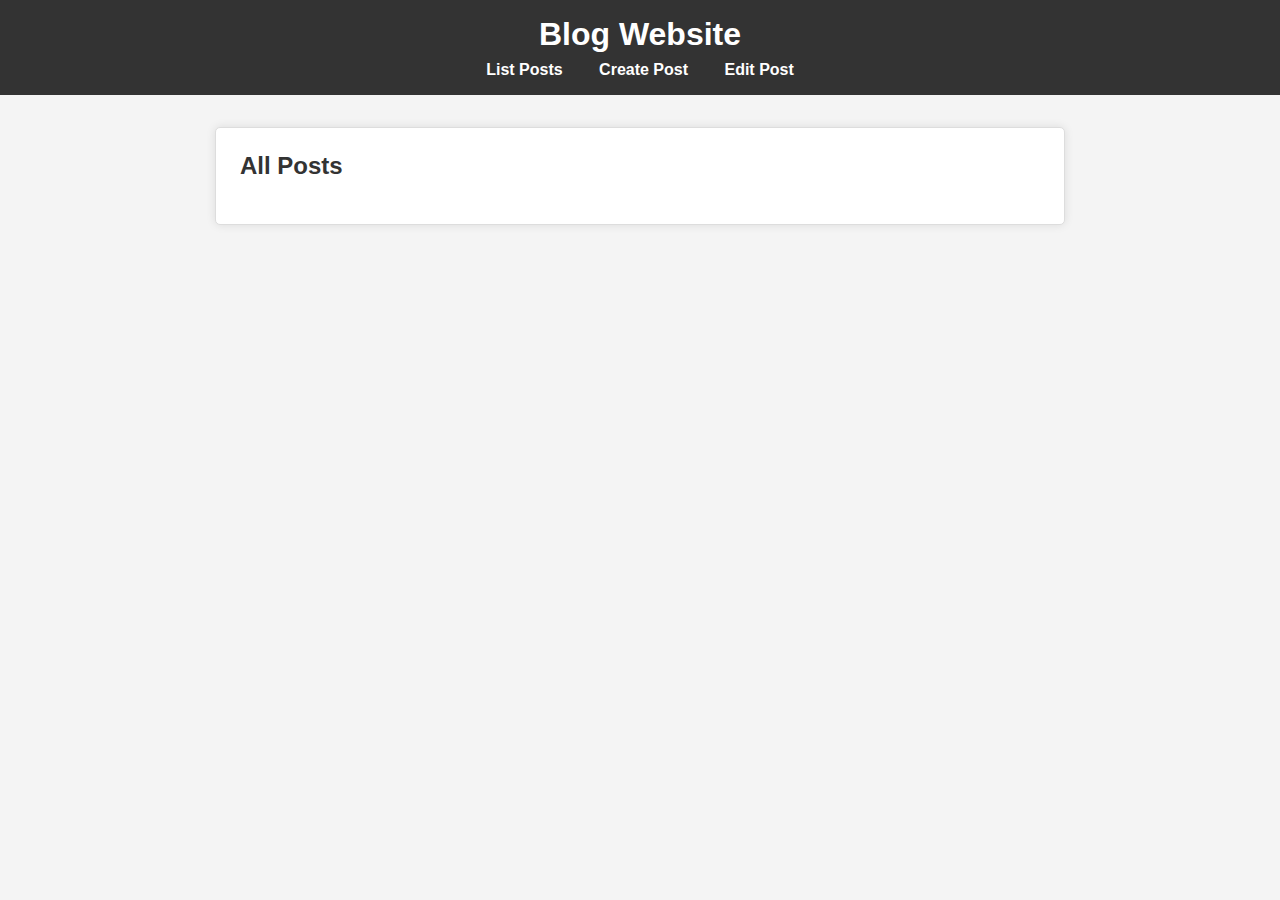
<file: index.html>
<!DOCTYPE html>
<html lang="en">
  <head>
    <meta charset="UTF-8" />
    <meta name="viewport" content="width=device-width, initial-scale=1.0" />
    <title>Blog Website - List Posts</title>
    <link rel="stylesheet" href="styles.css" />
  </head>
  <body>
    <header>
      <h1>Blog Website</h1>
      <nav>
        <a href="index.html">List Posts</a>
        <a href="create.html">Create Post</a>
        <a href="edit.html">Edit Post</a>
      </nav>
    </header>

    <section id="list-posts">
      <h2>All Posts</h2>
      <div id="posts-container">
        <!-- Posts will be dynamically generated here -->
      </div>
    </section>

    <script src="script.js"></script>
  </body>
</html>
</file>
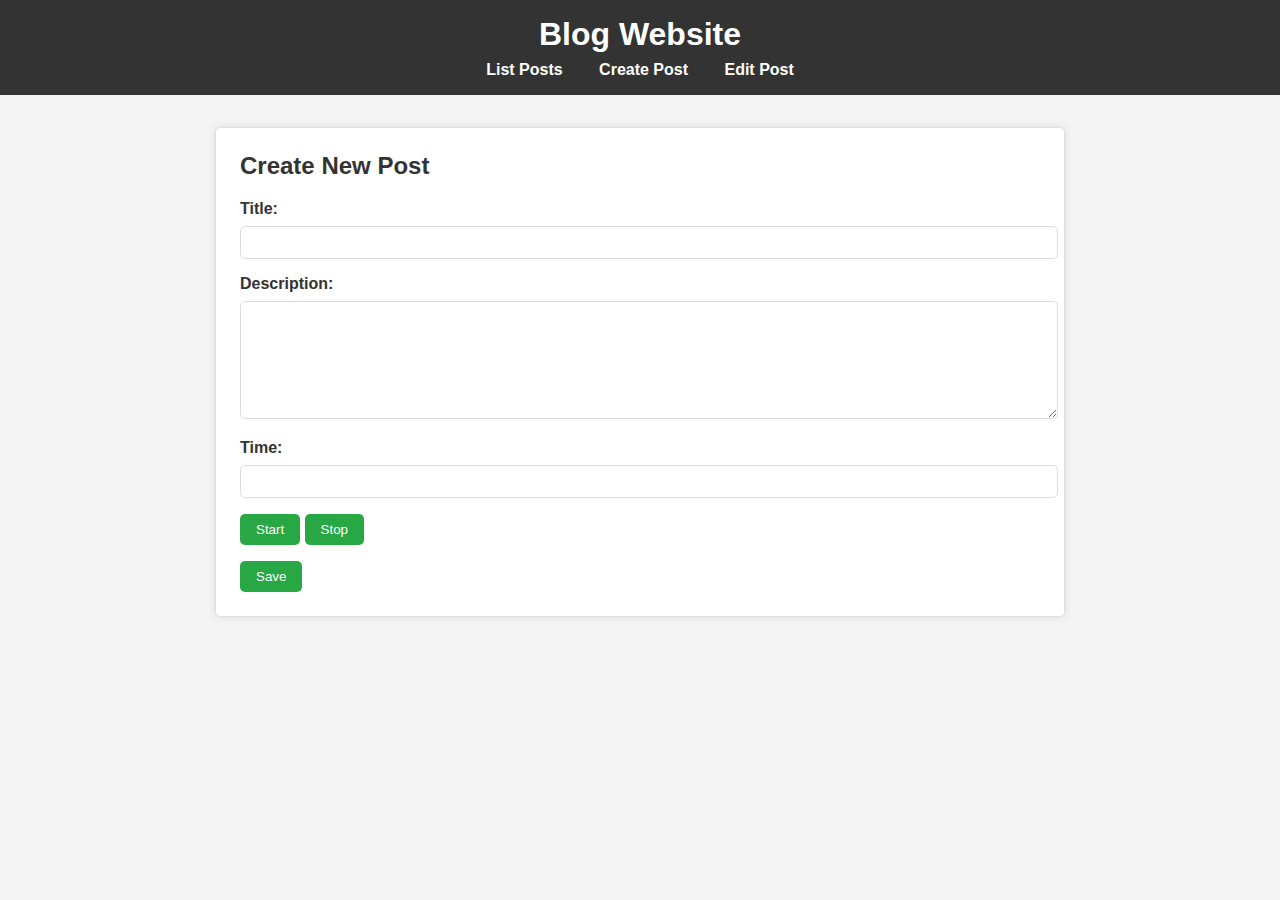
<file: create.html>
<!DOCTYPE html>
<html lang="en">
  <head>
    <meta charset="UTF-8" />
    <meta name="viewport" content="width=device-width, initial-scale=1.0" />
    <title>Blog Website - Create Post</title>
    <link rel="stylesheet" href="styles.css" />
  </head>
  <body>
    <header>
      <h1>Blog Website</h1>
      <nav>
        <a href="index.html">List Posts</a>
        <a href="create.html">Create Post</a>
        <a href="edit.html">Edit Post</a>
      </nav>
    </header>

    <section id="create-post">
      <h2>Create New Post</h2>
      <div>
        <label for="title">Title:</label>
        <input type="text" id="title" name="title" />
      </div>
      <div>
        <label for="description">Description:</label>
        <textarea id="description" name="description"></textarea>
      </div>
      <div>
        <label for="time">Time:</label>
        <input type="text" id="time" name="time" readonly />
        <button id="start-timer">Start</button>
        <button id="stop-timer">Stop</button>
      </div>
      <button id="save-post">Save</button>
    </section>

    <script src="script.js"></script>
  </body>
</html>
</file>
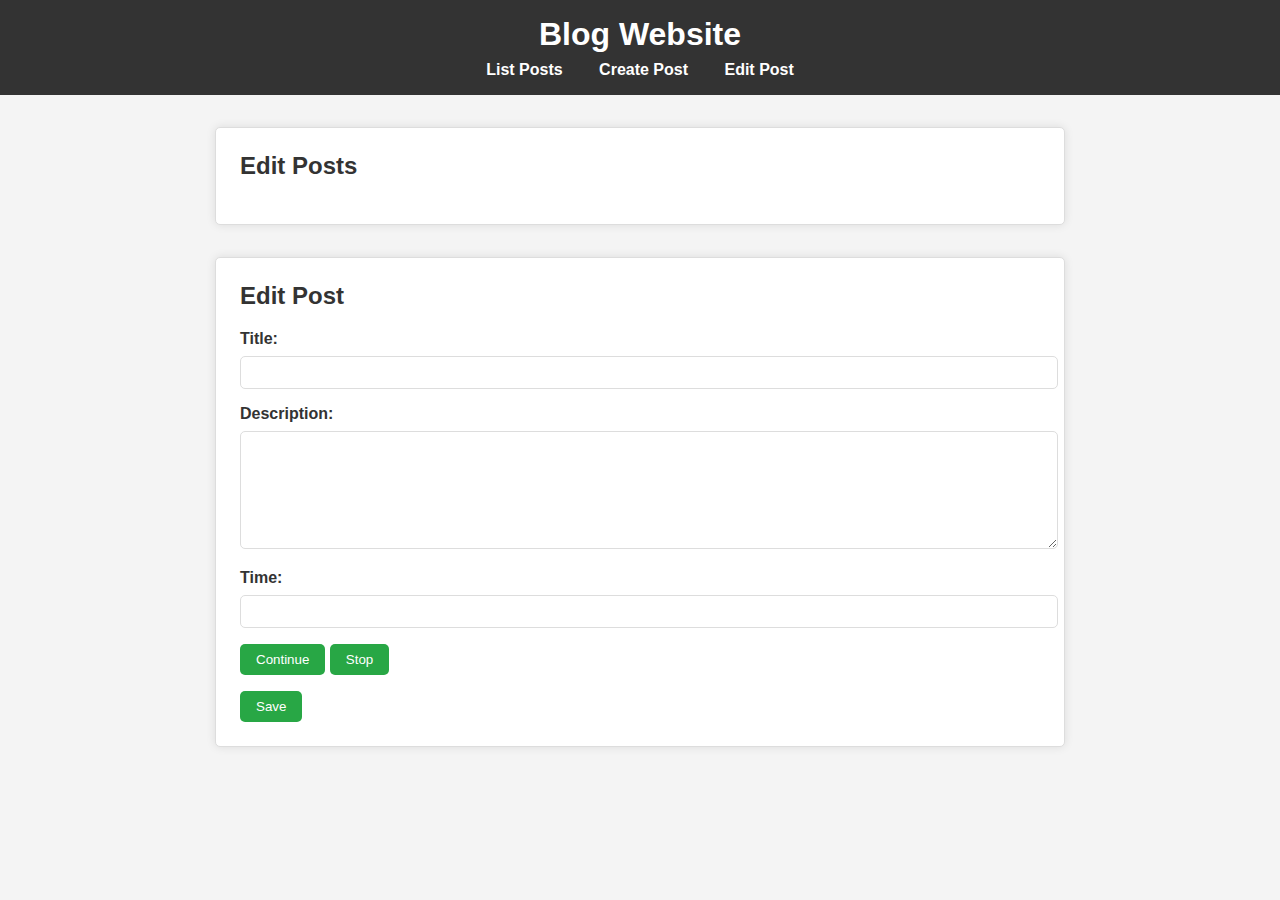
<file: edit.html>
<!DOCTYPE html>
<html lang="en">
  <head>
    <meta charset="UTF-8" />
    <meta name="viewport" content="width=device-width, initial-scale=1.0" />
    <title>Blog Website - Edit Post</title>
    <link rel="stylesheet" href="styles.css" />
  </head>
  <body>
    <header>
      <h1>Blog Website</h1>
      <nav>
        <a href="index.html">List Posts</a>
        <a href="create.html">Create Post</a>
        <a href="edit.html">Edit Post</a>
      </nav>
    </header>

    <section id="edit-posts-list">
      <h2>Edit Posts</h2>
      <div id="edit-posts-container">
        <!-- Posts with edit options will be dynamically generated here -->
      </div>
    </section>

    <section id="edit-post">
      <h2>Edit Post</h2>
      <div>
        <label for="edit-title">Title:</label>
        <input type="text" id="edit-title" name="edit-title" />
      </div>
      <div>
        <label for="edit-description">Description:</label>
        <textarea id="edit-description" name="edit-description"></textarea>
      </div>
      <div>
        <label for="edit-time">Time:</label>
        <input type="text" id="edit-time" name="edit-time" readonly />
        <button id="continue-timer">Continue</button>
        <button id="stop-edit-timer">Stop</button>
      </div>
      <button id="save-edit">Save</button>
    </section>

    <script src="script.js"></script>
  </body>
</html>
</file>
<file: styles.css>
/* General Styles */
body {
    font-family: 'Arial', sans-serif;
    background-color: #f4f4f4;
    color: #333;
    margin: 0;
    padding: 0;
}

header {
    background-color: #333;
    color: #fff;
    padding: 1rem;
    text-align: center;
}

header h1 {
    margin: 0;
}

nav {
    margin-top: 0.5rem;
}

nav a {
    color: #fff;
    margin: 0 1rem;
    text-decoration: none;
    font-weight: bold;
    list-style: none;
}

nav a:hover {
    text-decoration: underline;
    list-style: none;


}

section {
    background-color: #fff;
    border: 1px solid #ddd;
    border-radius: 5px;
    margin: 2rem auto;
    max-width: 800px;
    padding: 1.5rem;
    box-shadow: 0 0 10px rgba(0, 0, 0, 0.1);
}

h2 {
    margin-top: 0;
    color: #333;
}

label {
    display: block;
    margin-top: 1rem;
    font-weight: bold;
}

input[type="text"],
textarea {
    width: 100%;
    padding: 0.5rem;
    border: 1px solid #ddd;
    border-radius: 5px;
    margin-top: 0.5rem;
}

textarea {
    resize: vertical;
    height: 100px;
}

button {
    background-color: #28a745;
    color: #fff;
    border: none;
    padding: 0.5rem 1rem;
    border-radius: 5px;
    cursor: pointer;
    margin-top: 1rem;
}

button:hover {
    background-color: #218838;
}

button:disabled {
    background-color: #6c757d;
    cursor: not-allowed;
}

.post {
    border-bottom: 1px solid #ddd;
    padding: 1rem 0;
}

.post:last-child {
    border-bottom: none;
}

.post h3 {
    margin: 0;
    color: #333;
}

.post p {
    margin: 0.5rem 0;
}

.post small {
    color: #999;
}

.post button {
    background-color: #dc3545;
}

.post button:hover {
    background-color: #c82333;
}
</file>
